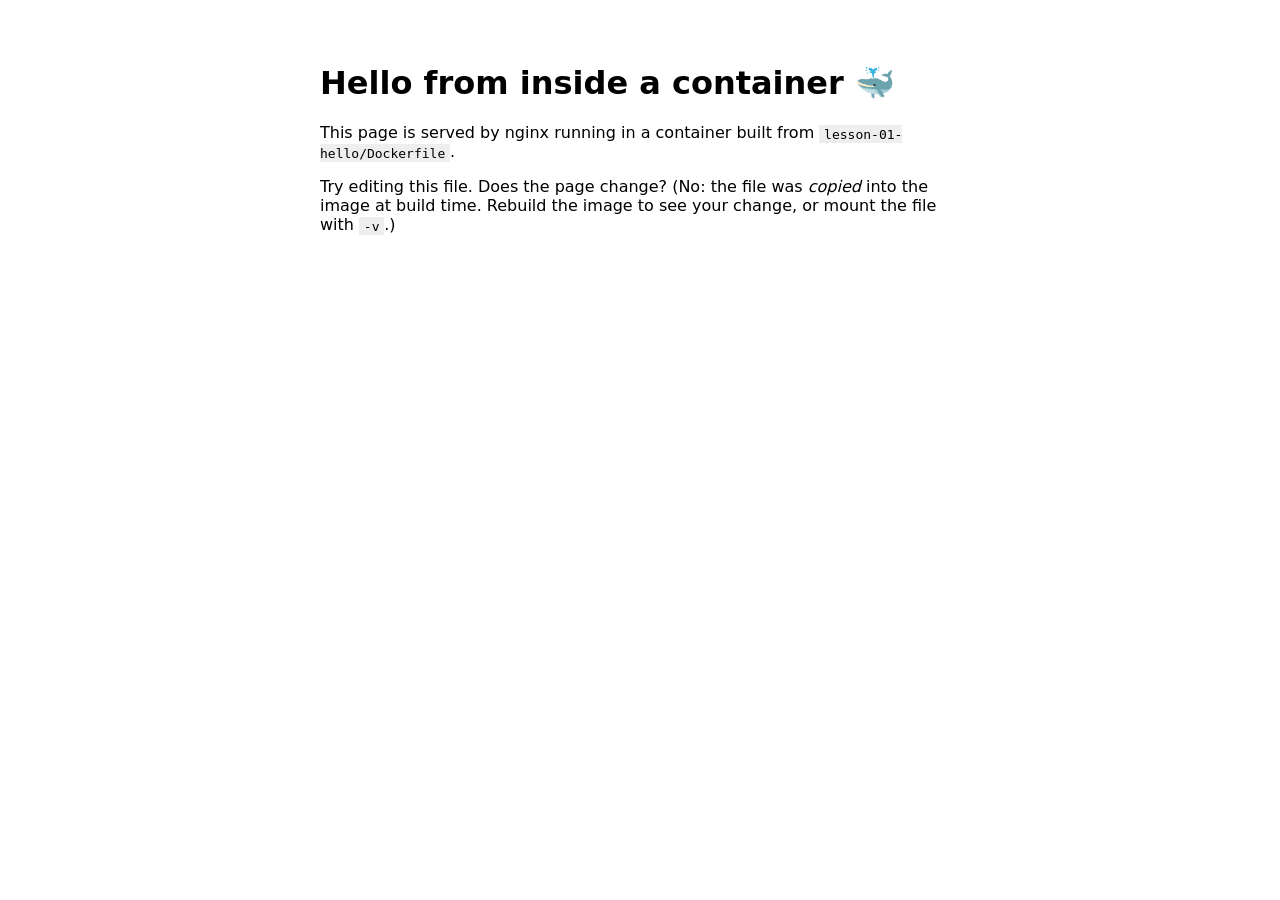
<file: lesson-01-hello/index.html>
<!doctype html>
<html lang="en">
<head>
    <meta charset="utf-8">
    <title>Hello Docker</title>
    <style>
        body { font-family: system-ui, sans-serif; max-width: 40rem; margin: 4rem auto; padding: 0 1rem; }
        code { background: #eee; padding: 0.1rem 0.3rem; }
    </style>
</head>
<body>
    <h1>Hello from inside a container 🐳</h1>
    <p>This page is served by nginx running in a container built from <code>lesson-01-hello/Dockerfile</code>.</p>
    <p>Try editing this file. Does the page change? (No: the file was <em>copied</em> into the image at build time.
       Rebuild the image to see your change, or mount the file with <code>-v</code>.)</p>
</body>
</html>
</file>
